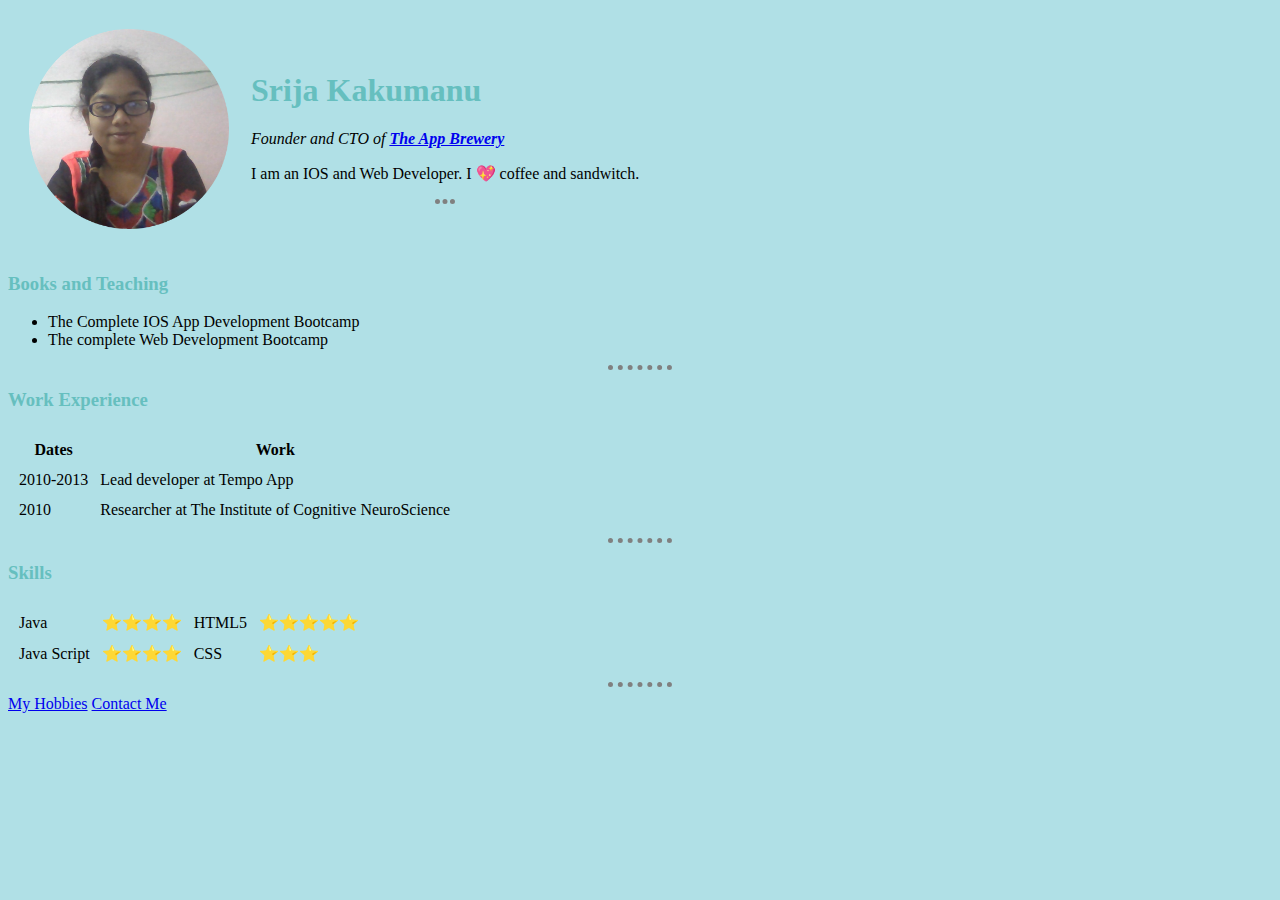
<file: index.html>
<!DOCTYPE html>
<html lang="en" dir="ltr">
  <head>
    <meta charset="utf-8">
    <title>Srija's Personal Site</title>
        <link rel="stylesheet" href="styles.css">
  </head>
  <body>
    <table cellspacing="20">
      <tr>
        <td><img src="Srija.png" alt="Srija Profile Picture" width="200px" height="200px"></td>
        <td><h1>Srija Kakumanu</h1>
        <p><em>Founder and CTO of <strong><a href="https://www.appbrewery.co/">The App Brewery</a></strong></em></p>
        <p>I am an IOS and Web Developer. I 💖 coffee and sandwitch.</p>
        <hr>
      </td>
      </tr>
    </table>
    <h3>Books and Teaching</h3>
      <ul>
        <li>The Complete IOS App Development Bootcamp</li>
        <li>The complete Web Development Bootcamp</li>
      </ul>
      <hr>
      <h3>Work Experience</h3>
      <table cellspacing="10px">
        <thead>
          <tr>
            <th>Dates</th>
            <th>Work</th>
          </tr>
        </thead>
        <tbody>
          <tr>
            <td>2010-2013</td>
            <td>Lead developer at Tempo App</td>
          </tr>
          <tr>
            <td>2010</td>
            <td>Researcher at The Institute of Cognitive NeuroScience</td>
          </tr>
        </tbody>
      </table>
      <hr>
      <h3>Skills</h3>
      <table cellspacing="10px">
        <tr>
          <td>Java</td>
          <td>⭐⭐⭐⭐</td>
          <td>HTML5</td>
          <td>⭐⭐⭐⭐⭐</td>
        </tr>
        <tr>
          <td>Java Script</td>
          <td>⭐⭐⭐⭐</td>
          <td>CSS</td>
          <td>⭐⭐⭐</td>
        </tr>
      </table>
      <hr>
      <a href="Hobbies.html">My Hobbies</a>
      <a href="Contact.html">Contact Me</a>
  </body>
</html>
</file>
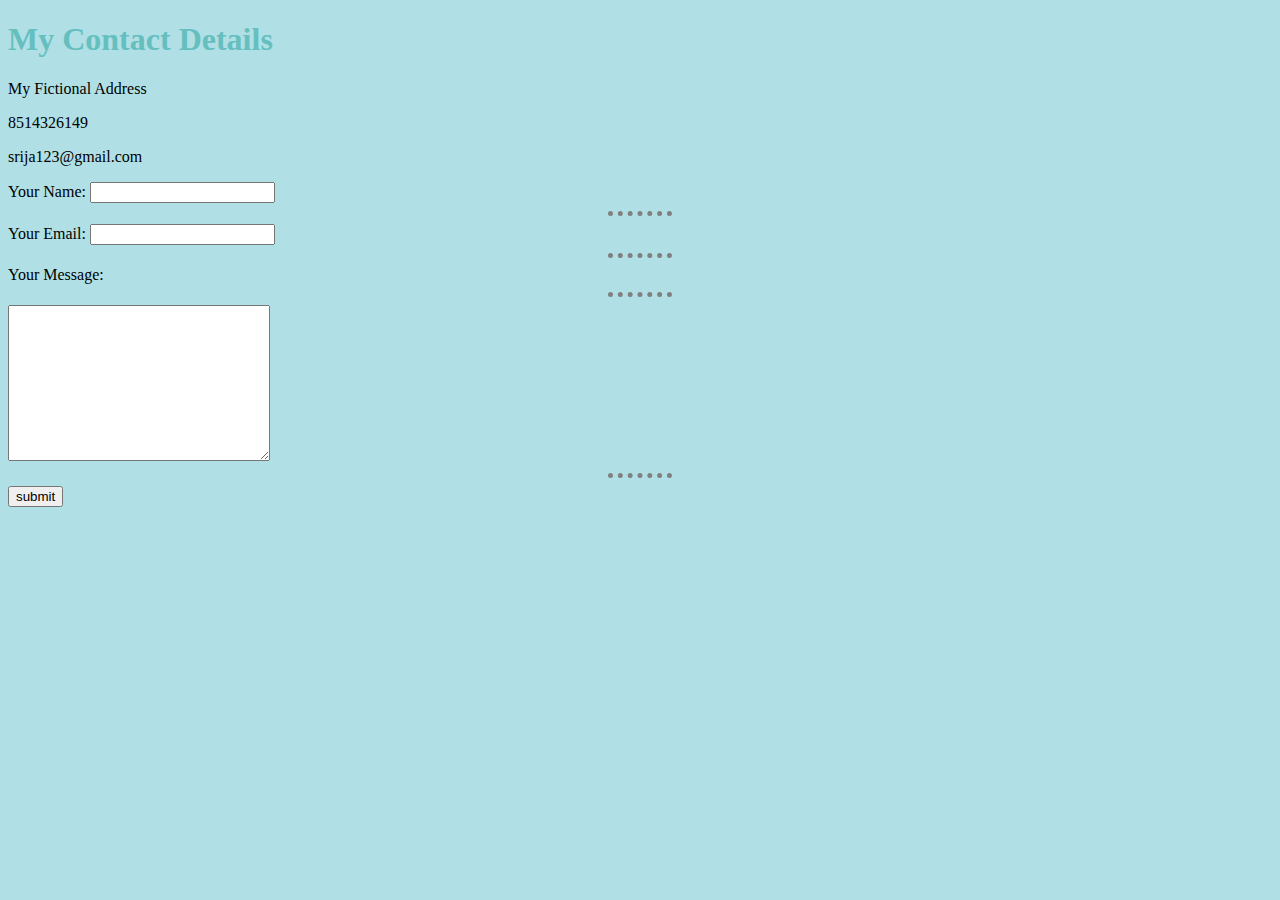
<file: Contact.html>
<!DOCTYPE html>
<html lang="en" dir="ltr">
  <head>
    <meta charset="utf-8">
    <title>Contact Me</title>
    <link rel="stylesheet" href="styles.css">
  </head>
  <body>
    <h1>My Contact Details</h1>
    <p>My Fictional Address</p>
    <p>8514326149</p>
    <p>srija123@gmail.com</p>
    <form action="mailto:srijakakumanu2001@gmail.com" method="post" enctype="text/plain">
      <label>Your Name:</label>
      <input type="text" name="Your Name" value=""><hr>
      <label>Your Email:</label>
      <input type="email" name="Your Email" value=""><hr>
      <label>Your Message:</label><hr>
      <textarea name="name" rows="10" cols="30"></textarea><hr>
      <input type="submit" name="" value="submit">
    </form>
  </body>
</html>
</file>
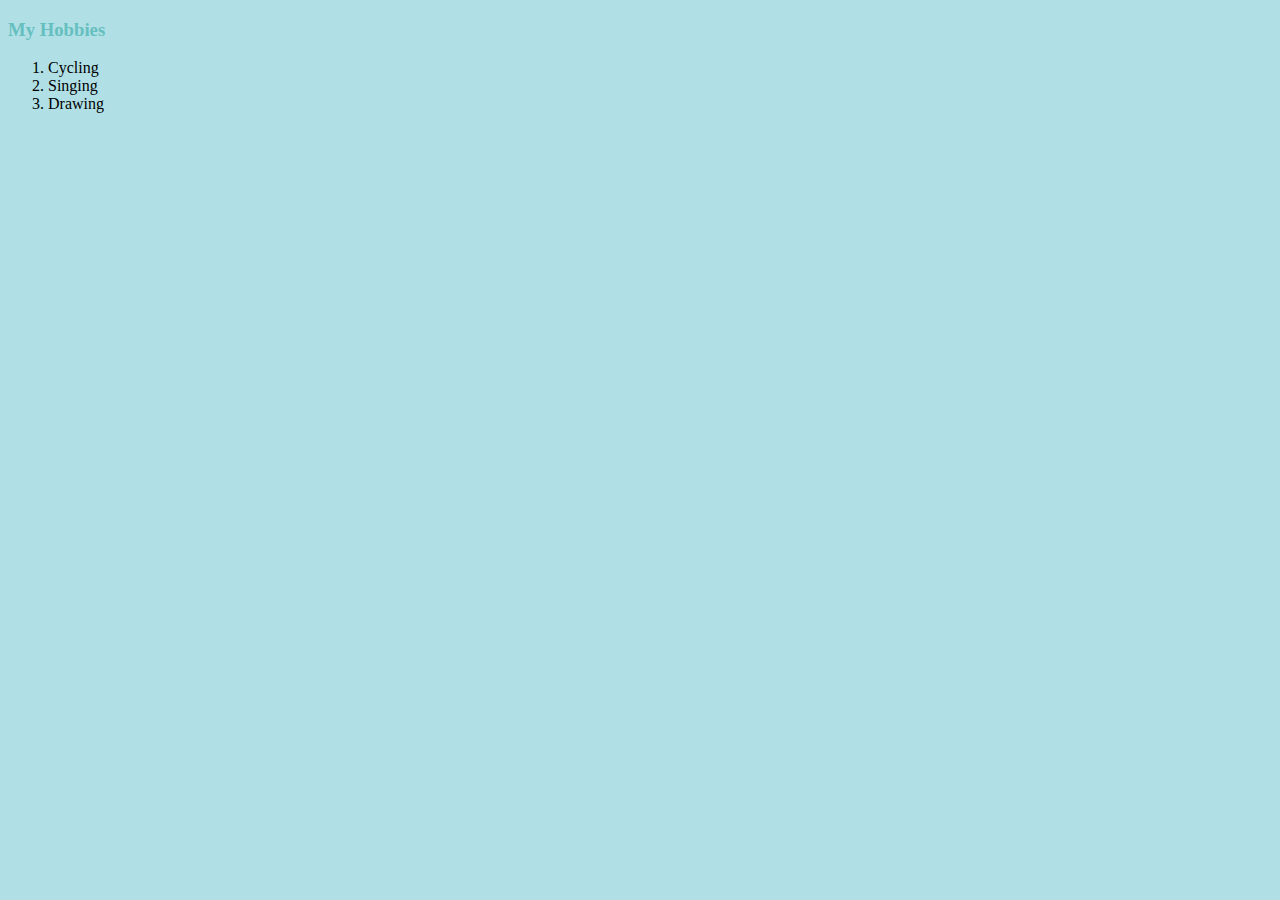
<file: Hobbies.html>
<!DOCTYPE html>
<html lang="en" dir="ltr">
  <head>
    <meta charset="utf-8">
    <title>Hobbies</title>
    <link rel="stylesheet" href="styles.css">
  </head>
  <body>
    <h3>My Hobbies</h3>
    <ol>
      <li>Cycling</li>
      <li>Singing</li>
      <li>Drawing</li>
    </ol>
  </body>
</html>
</file>
<file: styles.css>
body{
  background-color:powderblue;
}
hr{
  border-style: none;
  border-top-style: dotted;
  border-color: grey;
  border-width: 5px;
  width: 5%;
}
h1,h3{
  color: #66BFBF;
}
</file>
